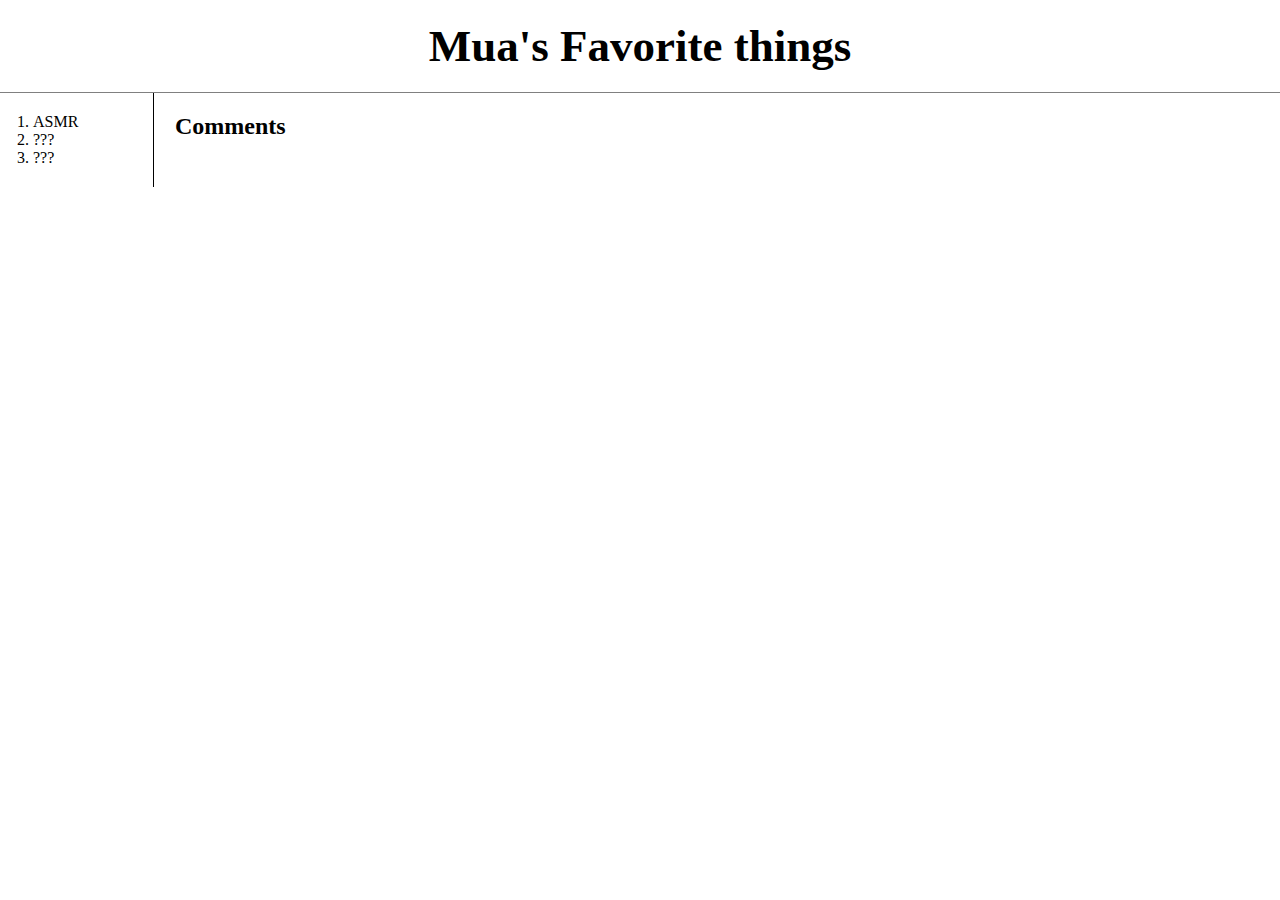
<file: index.html>
<!doctype html>
<html>
<head>
  <title>Mua's Page</title>
  <meta charset="utf-8">
  <link rel="stylesheet" href="style.css">
</head>
<body>
  <h1><a href="index.html">Mua's Favorite things</a></h1>
  <div id="grid">
    <ol>
      <li><a href="1.html">ASMR</a></li>
      <li><a href="2.html">???</a></li>
      <li><a href="3.html">???</a></li>
    </ol>
    <div id="article">
      <h2>Comments</h2>
    </div>
  </div>
</body>
</html>
</file>
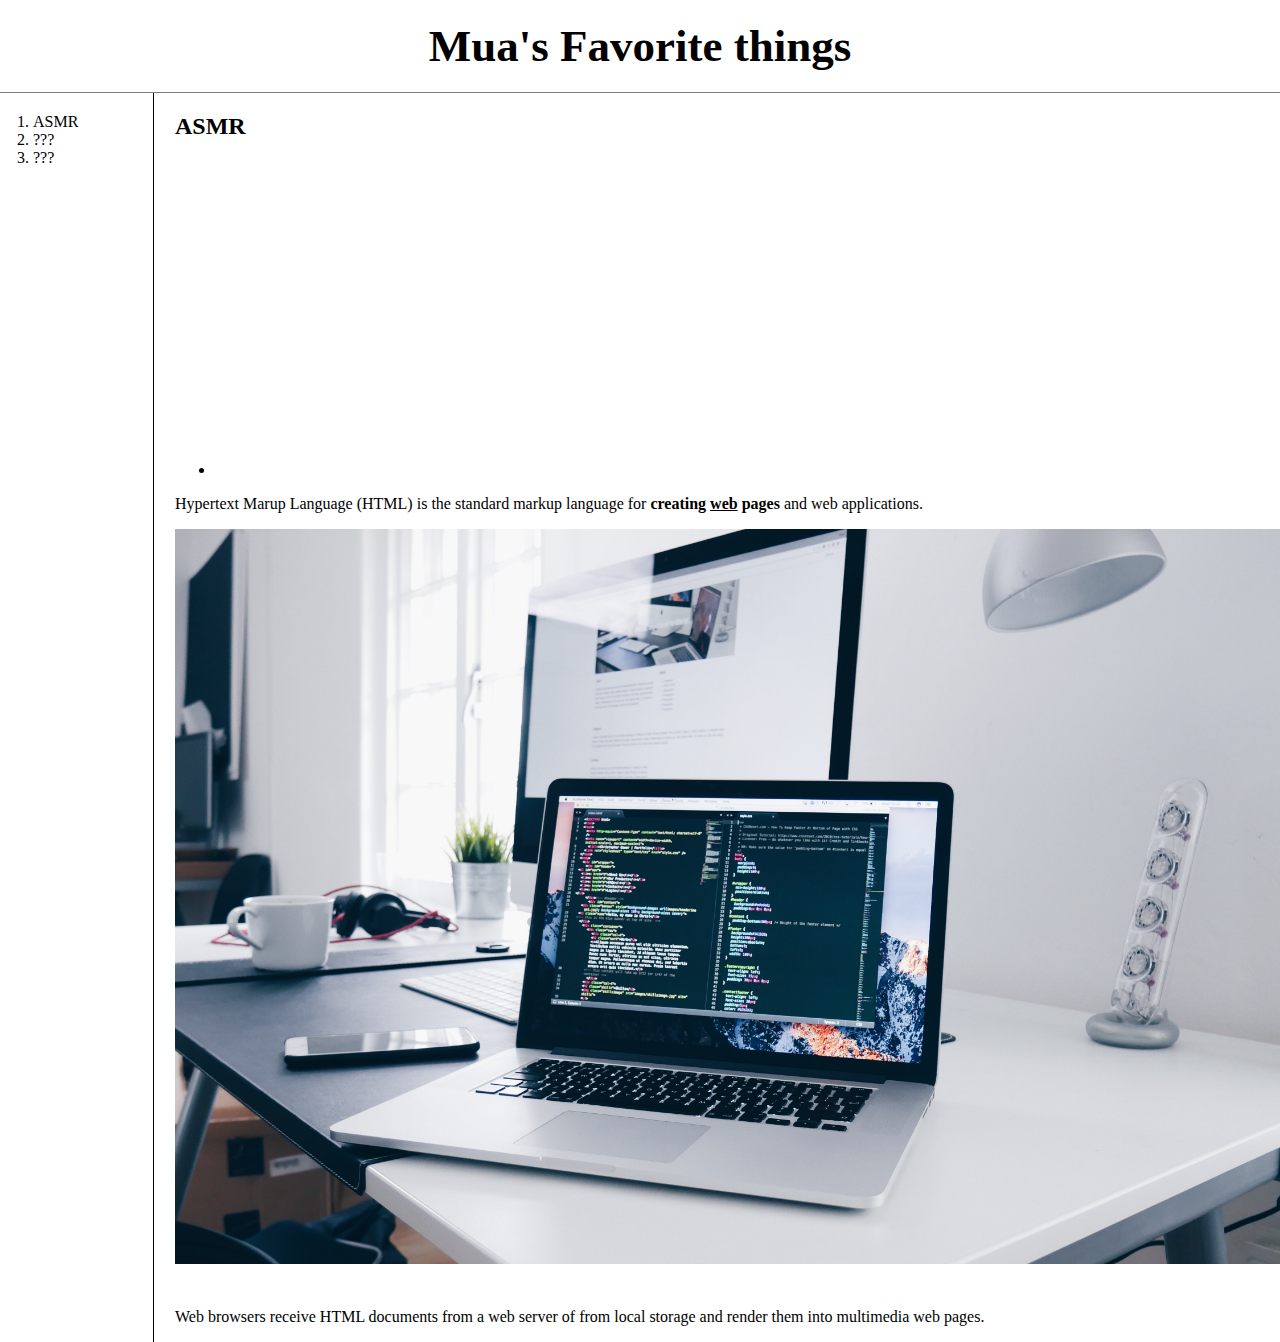
<file: 1.html>
<!doctype html>
<html>
<head>
  <title>ASMR</title>
  <meta charset="utf-8">
  <link rel="stylesheet" href="style.css">
</head>
<body>
  <h1><a href="index.html">Mua's Favorite things</a></h1>
  <div id="grid">
    <ol>
      <li><a href="1.html">ASMR</a></li>
      <li><a href="2.html">???</a></li>
      <li><a href="3.html">???</a></li>
    </ol>
    <div id="article">
      <h2>ASMR</h2>
      <ul>
        <li>
          <iframe width="560"
                  height="315"
                  src="https://www.youtube.com/embed/7ob8CrxeGmA"
                  title="YouTube video player"
                  frameborder="0"
                  allow="accelerometer; autoplay; clipboard-write; encrypted-media; gyroscope; picture-in-picture"
                  allowfullscreen>
          </iframe>
        </li>
      </ul>
      <p><a href="https://www.w3.org/TR/html5" target="_blank"
        title="html5 specification">Hypertext Marup Language (HTML)</a> is the standard markup
      language for <strong>creating <u>web</u> pages</strong> and web applications.</p>
      <img src="coding.jpg" width="100%">
      <p style="margin-top:40px;">Web browsers receive HTML documents from a web server of from local storage and
      render them into multimedia web pages.</p>
    </div>
  </div>
</body>
</html>
</file>
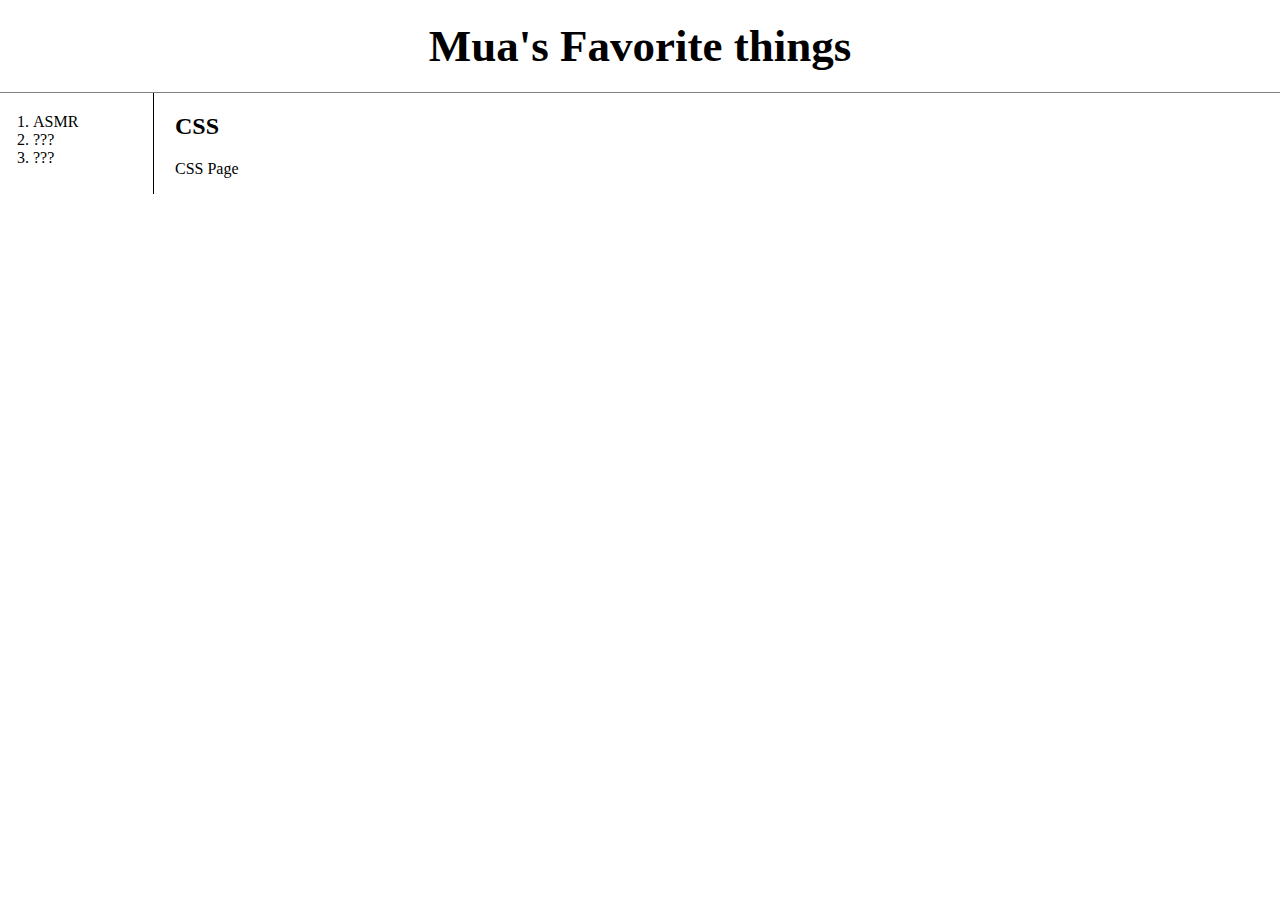
<file: 2.html>
<!doctype html>
<html>
<head>
  <title>???</title>
  <meta charset="utf-8">
  <link rel="stylesheet" href="style.css">
</head>
<body>
  <h1><a href="index.html">Mua's Favorite things</a></h1>
  <div id="grid">
    <ol>
      <li><a href="1.html">ASMR</a></li>
      <li><a href="2.html">???</a></li>
      <li><a href="3.html">???</a></li>
    </ol>
    <div id="article">
      <h2>CSS</h2>
      <p>CSS Page</p>
    </div>
</div>
</body>
</html>
</file>
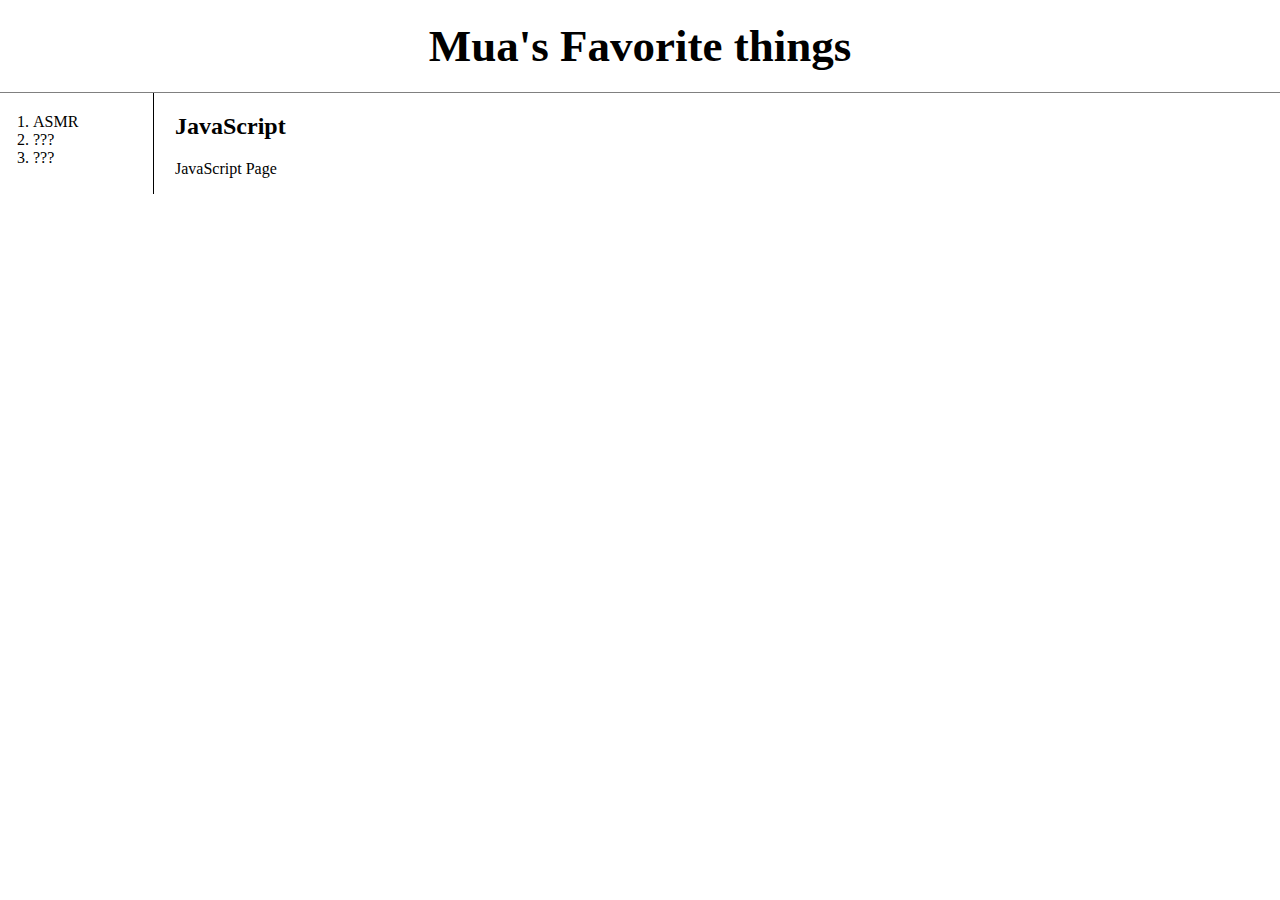
<file: 3.html>
<!doctype html>
<html>
<head>
  <title>???</title>
  <meta charset="utf-8">
  <link rel="stylesheet" href="style.css">
</head>
<body>
  <h1><a href="index.html">Mua's Favorite things</a></h1>
  <div id="grid">
    <ol>
      <li><a href="1.html">ASMR</a></li>
      <li><a href="2.html">???</a></li>
      <li><a href="3.html">???</a></li>
    </ol>
    <div id="article">
      <h2>JavaScript</h2>
      <p>JavaScript Page</p>
    </div>
</div>
</body>
</html>
</file>
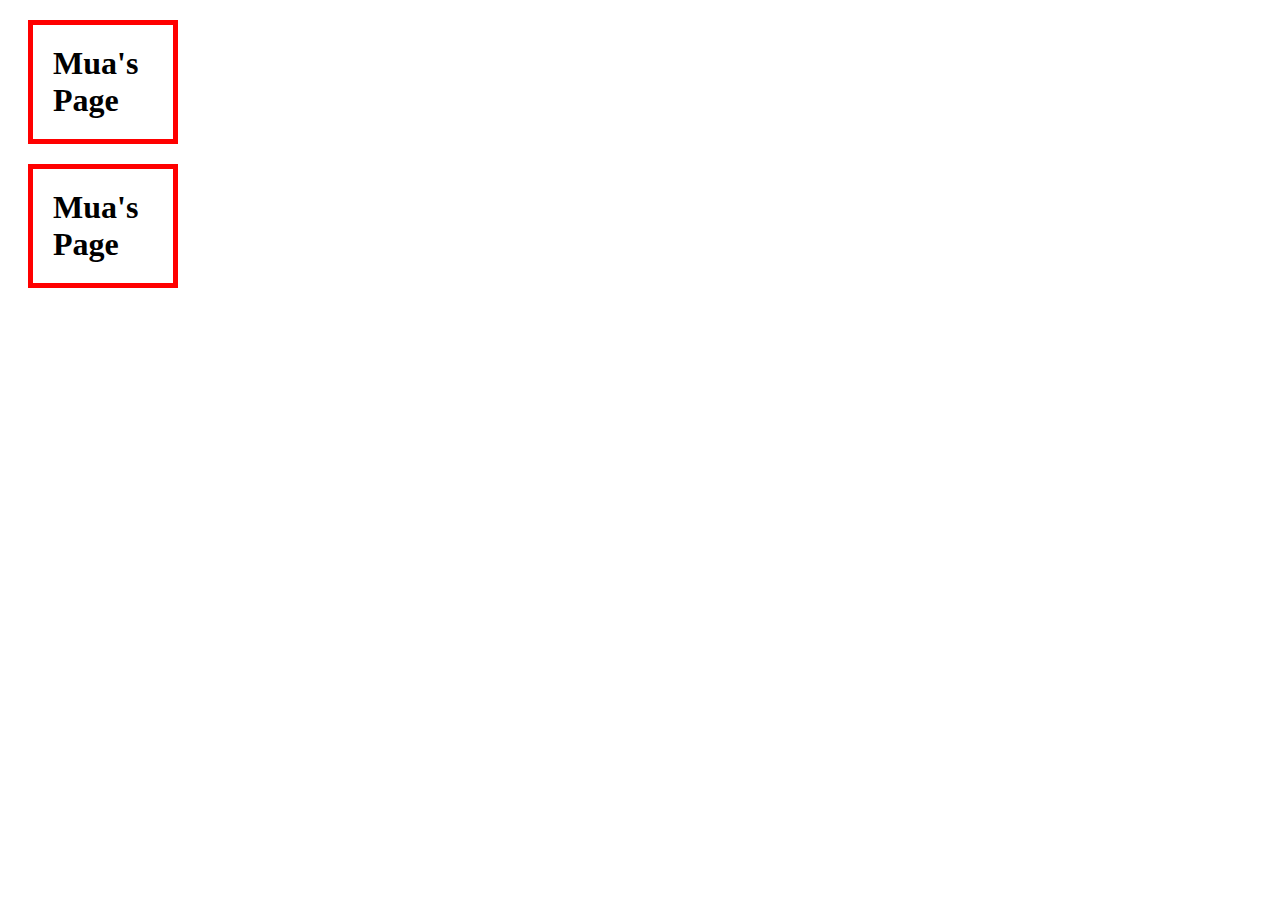
<file: box.html>
<!doctype html>
<html>
  <head>
    <title></title>
    <meta charset="utf-8">
    <style>
      /*
      block level element
      */
      h1{
        /* border-width:5px;
        border-color:red;
        border-style: solid; */
        border:5px solid red;
        padding:20px;
        margin:20px;
        width:100px;
      }
      /*
      inline element
      */
      /* a {
        border-width:5px;
        border-color:red;
        border-style: solid;
      } */
    </style>
  </head>

  <body>
    <h1>Mua's Page</h1>
    <h1>Mua's Page</h1>

    <!-- 안녕하세요. 무아라고 합니다. 저는 HTML과 <a href="https://namu.wiki/w/CSS">CSS</a>언어를 통해 저를 나타내는
    저만의 홈페이지를 만들어 볼 생각입니다. 잘 부탁 드립니다. -->
  </body>
</html>
</file>
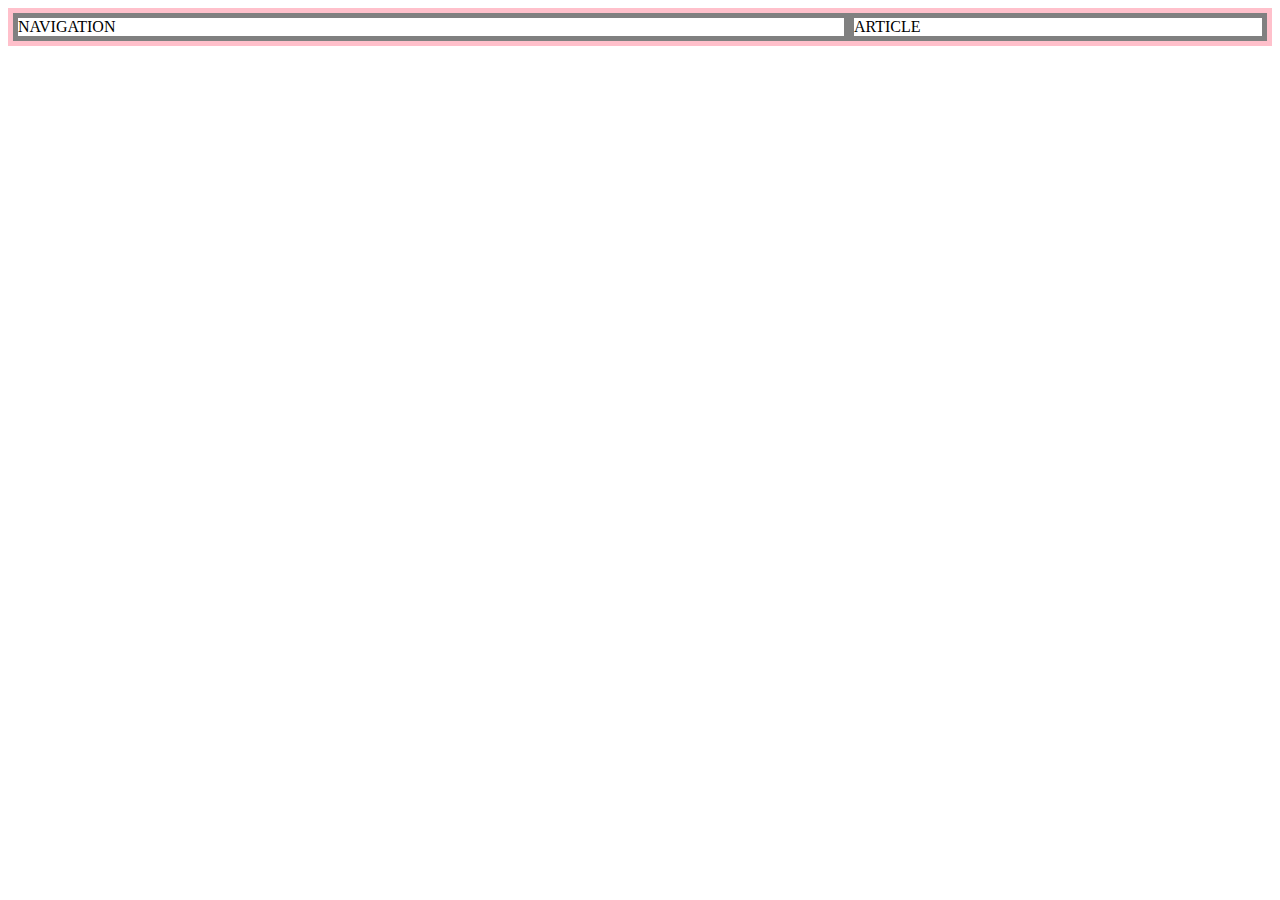
<file: grid.html>
<!doctype html>
<html>
  <head>
    <title></title>
    <meta charset="utf-8">
    <style>
      #grid {
        border:5px solid pink;
        display:grid;
        grid-template-columns:2fr 1fr;
      }
      div {
        border:5px solid gray;
      }
    </style>
  </head>
  <body>
    <div id="grid">
      <div>NAVIGATION</div>
      <div>ARTICLE</div>
    </div>
  </body>
</html>
</file>
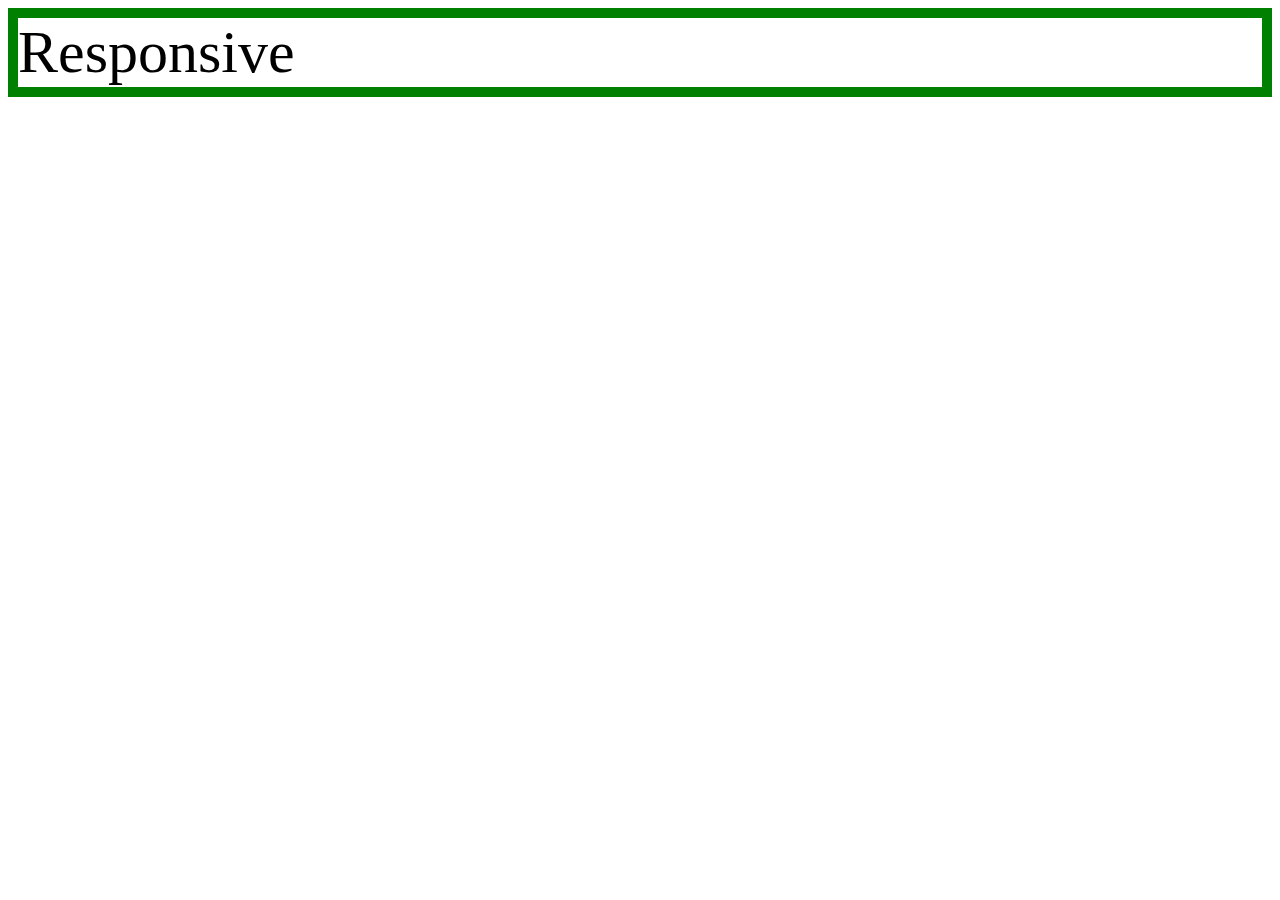
<file: mediaquery.html>
<!doctype html>
<html>
<head>
  <title></title>
  <meta charset="utf-8">
  <style>
    div {
      border:10px solid green;
      font-size:60px;
    }
    @media(max-width:800px) {
      div {
        display:none;
      }
    }
  </style>
</head>
<body>
  <div>
    Responsive
  </div>
</body>
</html>
</file>
<file: style.css>
body {
  margin:0;
}
a {
  color:black;
  text-decoration: none;
}
h1 {
  font-size: 45px;
  text-align: center;
  border-bottom:1px solid gray;
  margin:0;
  padding:20px;
}
#grid ol {
  border-right:1px solid;
  width:100px;
  margin:0;
  padding:20px;
  padding-left: 33px;
}
#grid {
  display: grid;
  grid-template-columns: 150px 1fr;
}
#article {
  padding-left: 25px;
}
@media(max-width:800px) {
  #grid {
    display: block;
  }
  #grid ol {
    border-right:none;
  }
  h1 {
    border-bottom:none;
  }
}
</file>
